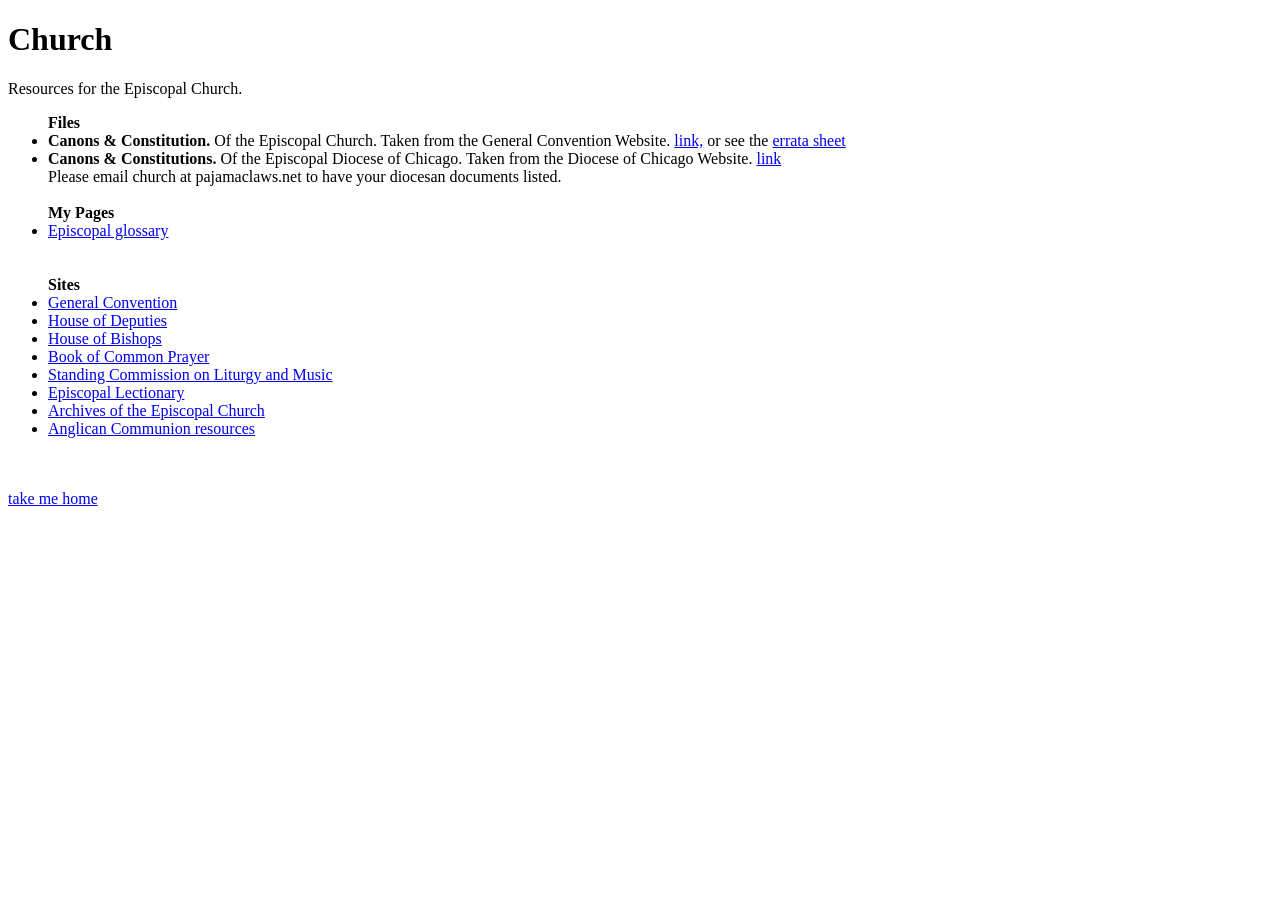
<file: index.html>
<!DOCTYPE html>
<html>
    <head>
        <title>Church</title>
	    <link rel="manifest" href="https://www.pajamaclaws.net/manifest.json">
        <link rel="icon" type="image/jpg" href="https://pajamaclaws.net/images/help-book.ico">
        <meta charset="utf-8">
	    <meta name="viewport" content="width=device-width, initial-scale=1, maximum-scale=1" />
        <style>
            * {
                font-family: 'Times New Roman', Times, serif;
            }
        </style>
    </head>
    <body>
        <h1>Church</h1><p>
        Resources for the Episcopal Church. <br>

        <ul>
            <b>Files</b>
            <li><b>Canons & Constitution.</b> Of the Episcopal Church. Taken from the General Convention Website. <a href="/church/constitution-and-canons">link,</a> or see the <a href="/church/constitution-and-canons/errata.pdf">errata sheet</a></li>
            <li><b>Canons & Constitutions.</b> Of the Episcopal Diocese of Chicago. Taken from the Diocese of Chicago Website. <a href="/church/diochicago/canons2020.pdf">link</a></li>
            Please email church at pajamaclaws.net to have your diocesan documents listed.

            <br><br>
            <b>My Pages</b>
            <li><a href="https://www.pajamaclaws.net/experiments/episcopal-glossary.html">Episcopal glossary</a></li>

            <br><br>
            <b>Sites</b>
            <li><a href="https://generalconvention.org">General Convention</a></li>
            <li><a href="https://houseofdeputies.org">House of Deputies</a></li>
            <li><a href="https://houseofbishops.org">House of Bishops</a></li>
            <li><a href="https://www.bcponline.org">Book of Common Prayer</a></li>
            <li><a href="https://www.episcopalcommonprayer.org">Standing Commission on Liturgy and Music</a></li>
            <li><a href="https://lectionarypage.net">Episcopal Lectionary</a></li>
            <li><a href="https://episcopalarchives.org">Archives of the Episcopal Church</a></li>
            <li><a href="https://www.anglicancommunion.org/resources">Anglican Communion resources</a></li>
        </ul>

        <br><br>
        <a href="/">take me home</a>
    </body>
</html>
</file>
